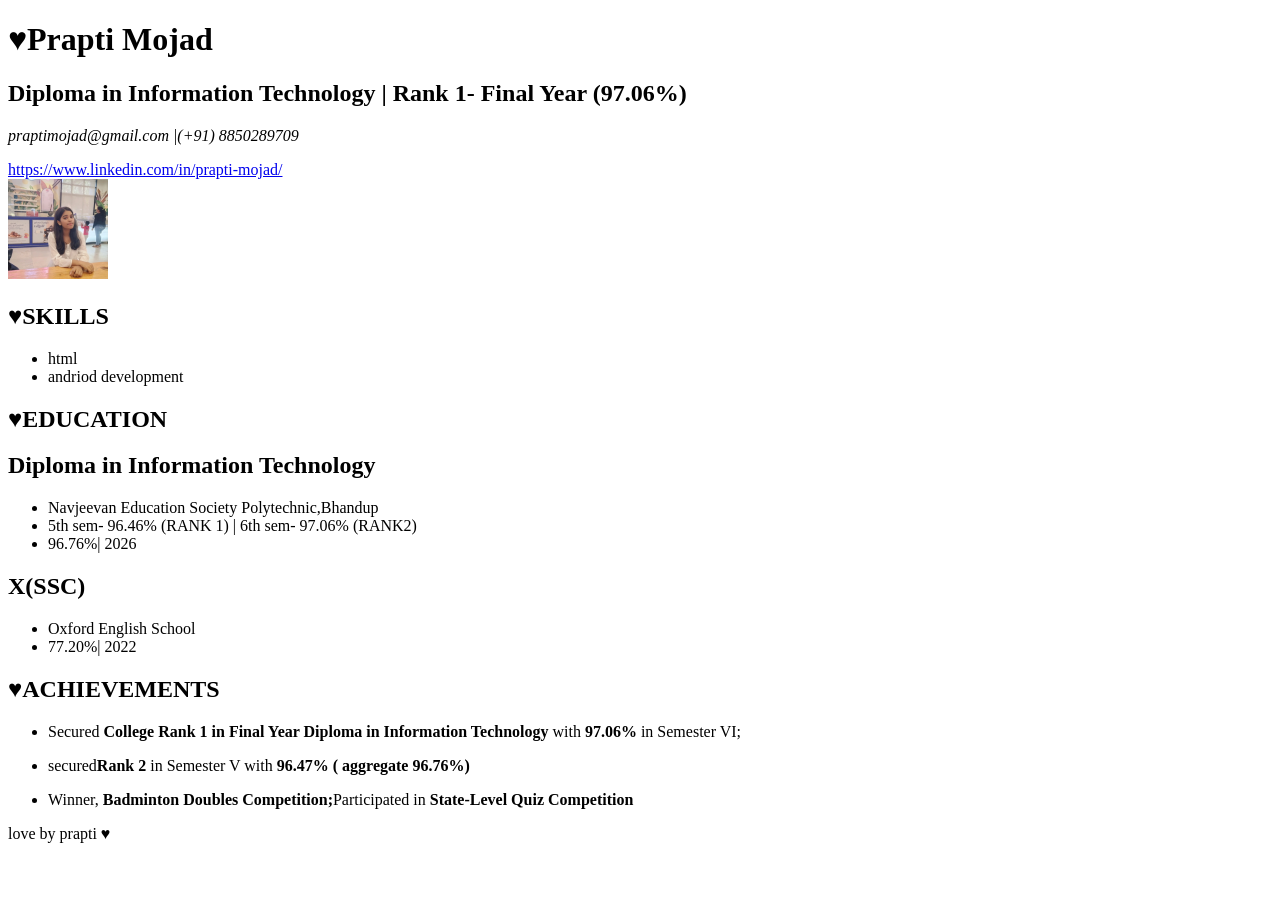
<file: portfolio.html>
<!DOCTYPE html>
<html lang="en">
<head>
  <meta charset="UTF-8">
  <meta name="viewport" content="width=device-width, initial-scale=1.0">
  <title>portfolio</title>
</head>
<body>
  <header>
      <h1>&hearts;Prapti Mojad</h1>
    <nav>
      <p><h2>Diploma in Information Technology | Rank 1- Final Year (97.06%)</h2></p>
      <p><i>praptimojad@gmail.com |(+91) 8850289709</i></p>
      <a href="https://www.linkedin.com/in/prapti-mojad/">https://www.linkedin.com/in/prapti-mojad/</a>
    </nav>
  </header>
  <main>
<img src ="prapti.png" alt="prapti image" height="100px" width="100px">

  <section>
     <h1>&hearts;SKILLS</h1>
       <ul>
         <li>html</li>
         <li>andriod development</li>
      </ul>

  </section>

  <section>
     <h1>&hearts;EDUCATION</h1>
       <h2>Diploma in Information Technology</h2>
         <ul>
           <li>Navjeevan Education Society Polytechnic,Bhandup</li> 
           <li>5th sem- 96.46% (RANK 1) | 6th sem- 97.06% (RANK2)</li>
           <li>96.76%| 2026</li>
         </ul>

         <h2>X(SSC)</h2>
  
         <ul>
           <li> Oxford English School </li>
           <li>77.20%| 2022 </li>
         </ul>
  </section>

  <section>
     <h1>&hearts;ACHIEVEMENTS</h1>
        <ul>
           <li><p>Secured <b>College Rank 1 in Final Year Diploma in Information Technology</b> with <b>97.06% </b>in 
Semester VI;</p></li>
           <li><p>secured<b>Rank 2</b> in Semester V with <b>96.47% ( aggregate 96.76%)</b></p></li>
           <li><p>Winner, <b>Badminton Doubles Competition;</b>Participated in <b> State-Level Quiz Competition</b></p></li>
        </ul>

  </section>
   </main>
   <footer>
       <p>love by prapti &hearts;</p>
   </footer>
</body>
</html>
</file>
